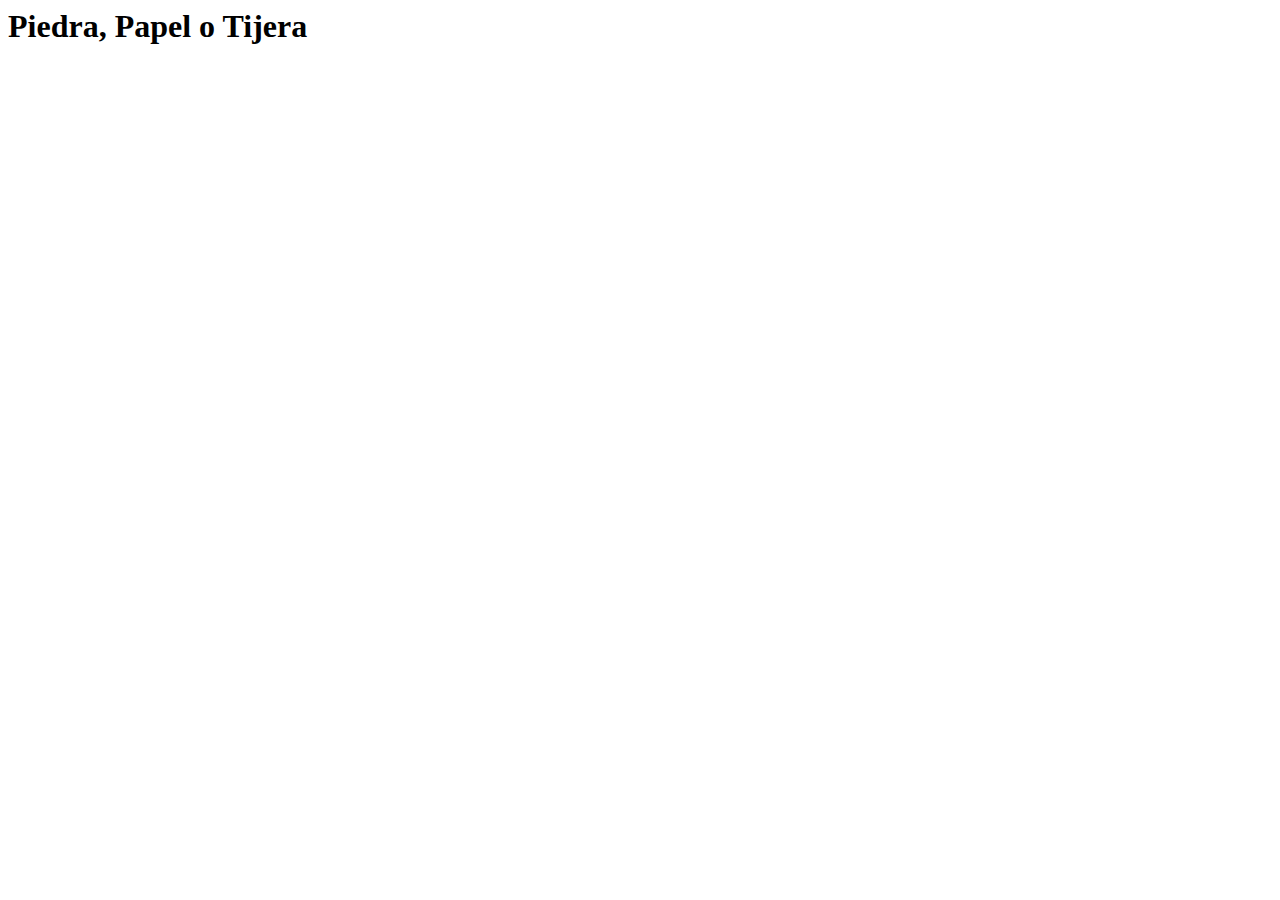
<file: Index.html>
<html>
    <heade>
        <meta charset="utf-8" />
        <title> The Zhadyck </title>
        
        <script src="game.html">
        //<script src="js/juegopiedra.js">
           /* let nombre = ""
            nombre = prompt ("¿Cual es tu nombre?")
            alert ("Bienvenido " + nombre)
            alert ("Elige que deseas hacer") */

            /*
            //1 es piedra, 2 es papel y 3 es tijera
            Esta sección se remplaza con un archivo juegopiedra.js
            function Aleatorio (min, max){
                return Math.floor(Math.random()*(max - min + 1) + min)
            }

            function Eleccion (jugada){
                let resultado = ""
                if(jugada == 1){
                    resultado = "Piedra 🥌"
                } else if(jugada == 2){
                    resultado = "papel 🧻"
                } else if (jugada == 3){
                    resultado = "Tijera ✂"
                } else {
                    resultado = "No seleccionaste nada"
                }
                return resultado
                
            }

            let jugador = 0
            let pc = 0
            let triunfos = 0
            let perdidas = 0

            while (triunfos < 3 && perdidas < 3) {
                pc  = Aleatorio (1,3)

                jugador = prompt ("Elije 1 para piedra, 2 para papel o 3 para tijera")       
                
                alert ("Tu seleccionaste: "+ Eleccion (jugador))
                alert ("La PC elijio: " + Eleccion(pc))

                if (jugador == pc){
                    alert ("EMPATE")
                } else if ((jugador == 1 && pc == 2) || (jugador == 2 && pc == 3) || (jugador == 3 && pc == 1)) {
                    alert ("PERDISTE")
                    //Se suma uno a la variable perdidas
                    perdidas= perdidas + 1
                } else if ((jugador == 1 && pc == 3) || (jugador == 2 && pc == 1) || (jugador == 3 && pc == 2)){
                    alert ("GANASTE")
                    //Se suma uno a la variable triunfos
                    triunfos = triunfos + 1
                }
            }
            alert ("Ganaste: " + triunfos + " veces. " + " Perdiste: " + perdidas + " veces.")

            //Para ya no usar variables se remplaza creando una funcion de nombre aleatoria
            //let min = 1
            //let max = 3
            // la variable pc llama a la funcion colocando los parametros de la funcion
            /*
            pc  = Aleatorio (1,3)

            jugador = prompt ("Elije 1 para piedra, 2 para papel o 3 para tijera")       
            
            alert ("Tu seleccionaste: "+ Eleccion (jugador))
            alert ("La PC elijio: " + Eleccion(pc))¨
            */

            /*
            //Para no repetir código se crea una funcion que me diga que se elijio
            //Mensajes indicando que elejiste OPCION 1
            if(jugador == 1){
                alert ("Elejiste 🥌")
            } else if(jugador == 2){
                alert ("Elejiste 🧻")
            } else if (jugador == 3){
                alert("Elejiste ✂")
            } else {
                alert("No seleccionaste nada")
            }
            if(pc == 1){
                alert ("pc elijio 🥌")
            } else if(pc == 2){
                alert ("pc elijio🧻")
            } else if (pc == 3){
                alert("pc elijio ✂")
            } else {
                alert("No selecciono nada")
            }
                */
            
            /*
            // Combate de 1 para piedra, 2 para papel o 3 para tijera OPCIÓN 1
            if (jugador == pc){
                alert ("EMPATE")
            } else if (jugador == 1 && pc == 2){
                alert ("PERDISTE")
            } else if (jugador == 1 && pc == 3){
                alert ("GANASTE")
            } else if (jugador == 2 && pc == 1){
                alert ("GANASTE")
            } else if (jugador == 2 && pc == 3){
                alert ("PERDISTE")
            } else if (jugador == 3 && pc == 1){
                alert ("PERDISTE")
            } else if (jugador == 3 && pc == 2){
                alert ("GANASTE")
            } */

            /* El sigueinte codigo se remplaza con una condición while para que se repita el codigo
            // Combate de 1 para piedra, 2 para papel o 3 para tijera opción 2
            if (jugador == pc){
                alert ("EMPATE")
            } else if ((jugador == 1 && pc == 2) || (jugador == 2 && pc == 3) || (jugador == 3 && pc == 1)) {
                alert ("PERDISTE")
            } else if ((jugador == 1 && pc == 3) || (jugador == 2 && pc == 1) || (jugador == 3 && pc == 2)){
                alert ("GANASTE")
            } */
            
        </script>
    <heade/>
    <body>
        <h1> Piedra, Papel o Tijera</h1>
        <p>  </p>
        <p></p>
    </body>
</html>
</file>
